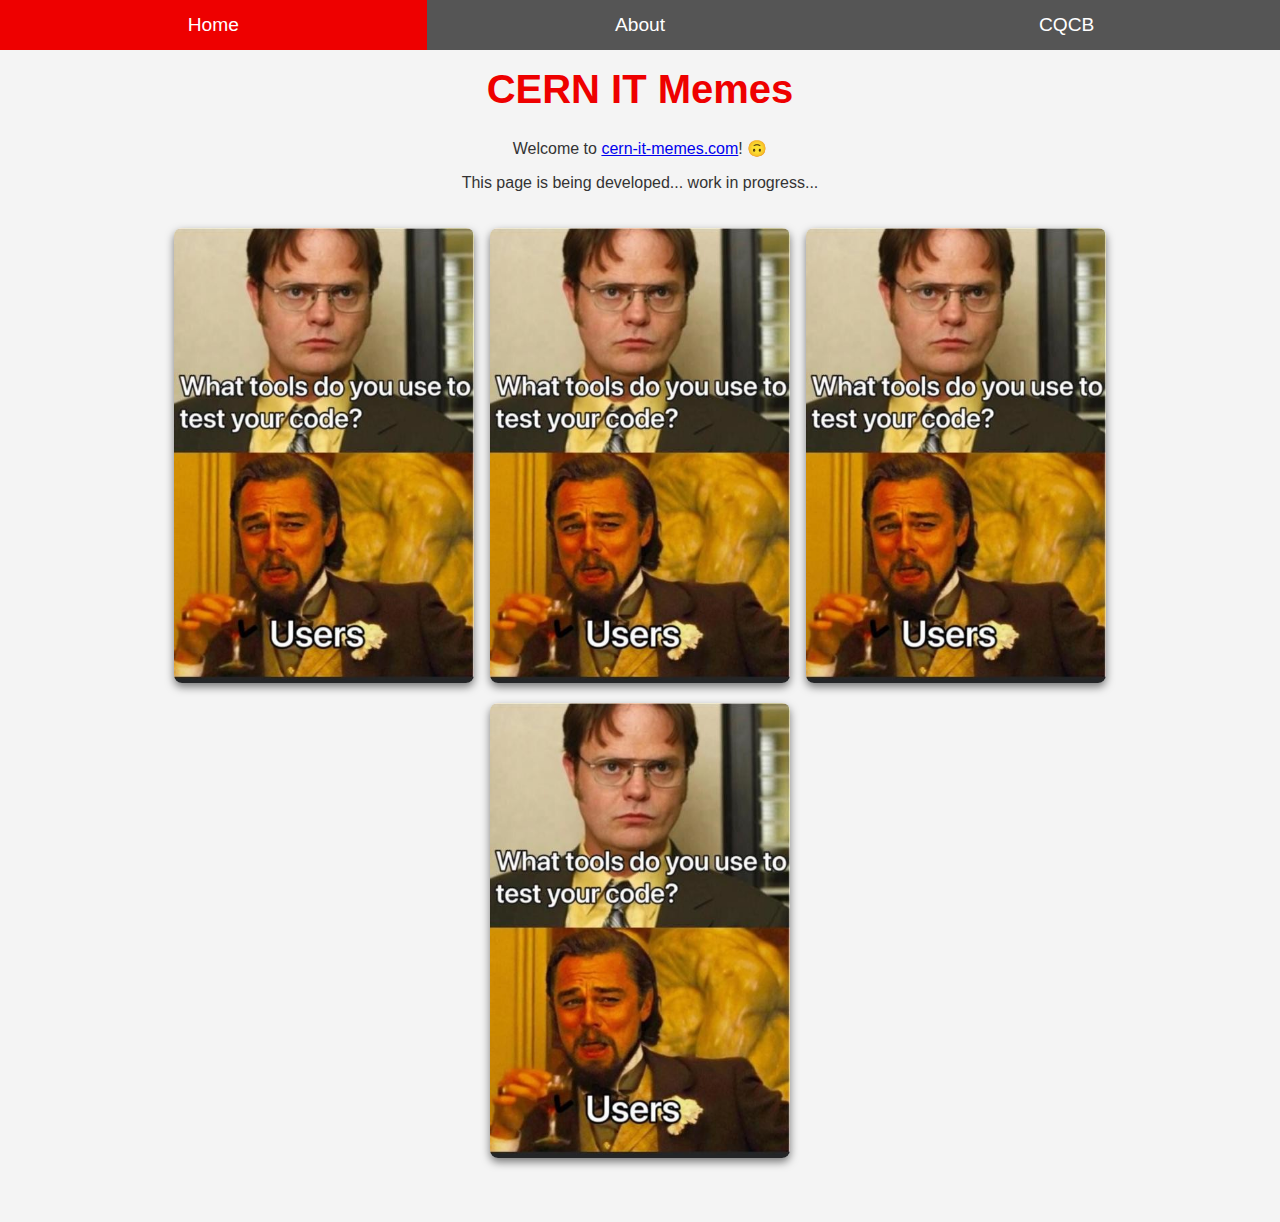
<file: index.html>
<!DOCTYPE html>
<html lang="en">
  <head>
    <meta charset="UTF-8">
    <meta name="viewport" content="width=device-width, initial-scale=1.0">
    <meta http-equiv="X-UA-Compatible" content="ie=edge">
    <title>cern-it-memes</title>
    <link rel="icon" type="image/png" href="images/favicon.png">
    <link rel="stylesheet" href="style.css">
  </head>
  <body>
    <nav class="navbar">
      <ul>
        <li><a href="index.html" class="active">Home</a></li>
        <li><a href="about.html">About</a></li>
        <li><a href="cqcb.html">CQCB</a></li>
      </ul>
    </nav>

    <main class="content">
      <section class="centered-text">
        <h1>CERN IT Memes</h1>
        <p>Welcome to <a href="https://cern-it-memes.com/" target="_self">cern-it-memes.com</a>! 🙃</p>
        <p>This page is being developed... work in progress...</p>
      </section>
      <section class="image-gallery">
        <div class="image-wrapper"><img src="images/test-that-code.png" alt="Test that code."></div>
        <div class="image-wrapper"><img src="images/test-that-code.png" alt="Test that code."></div>
        <div class="image-wrapper"><img src="images/test-that-code.png" alt="Test that code."></div>
        <div class="image-wrapper"><img src="images/test-that-code.png" alt="Test that code."></div>
      </section>
    </main>
    
    <script src="script.js"></script>
  </body>
</html>
</file>
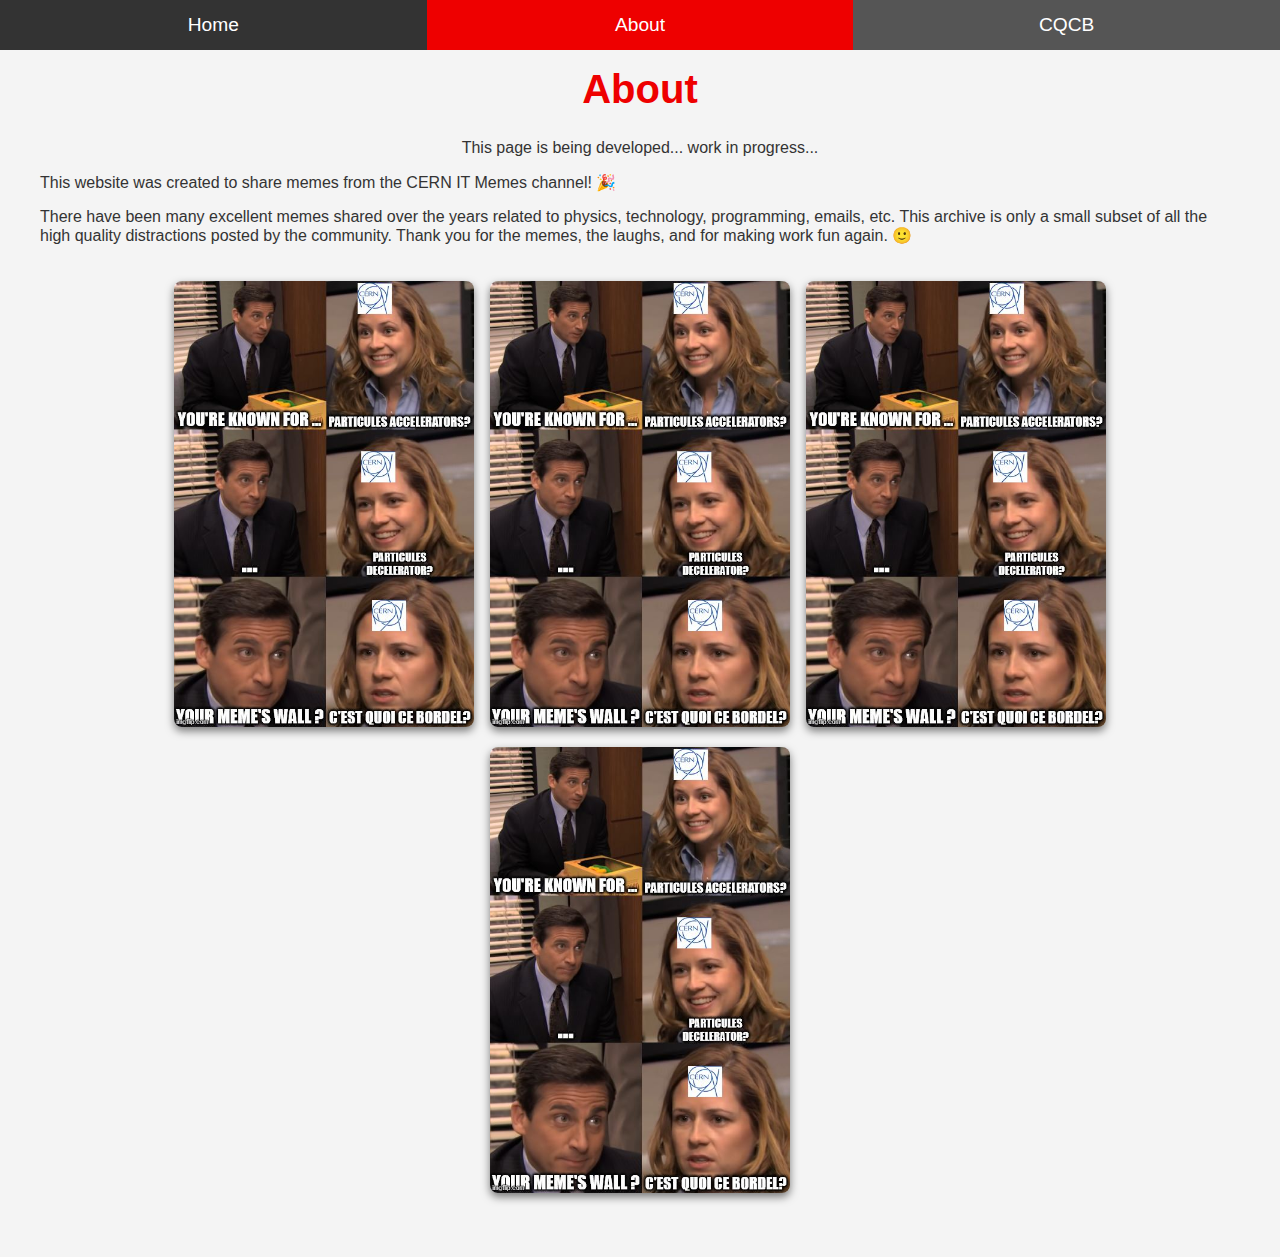
<file: about.html>
<!DOCTYPE html>
<html lang="en">
  <head>
    <meta charset="UTF-8">
    <meta name="viewport" content="width=device-width, initial-scale=1.0">
    <meta http-equiv="X-UA-Compatible" content="ie=edge">
    <title>cern-it-memes</title>
    <link rel="icon" type="image/png" href="images/favicon.png">
    <link rel="stylesheet" href="style.css">
  </head>
  <body>
    <nav class="navbar">
      <ul>
        <li><a href="index.html">Home</a></li>
        <li><a href="about.html" class="active">About</a></li>
        <li><a href="cqcb.html">CQCB</a></li>
      </ul>
    </nav>

    <main class="content">
      <section class="centered-text">
        <h1>About</h1>
        <p>This page is being developed... work in progress...</p>
      </section>
      <p>
        This website was created to share memes from the CERN IT Memes channel! 🎉
      </p>
      <p>
        There have been many excellent memes shared over the years related to physics, technology, programming, emails, etc.
        This archive is only a small subset of all the high quality distractions posted by the community.
        Thank you for the memes, the laughs, and for making work fun again. 🙂
      </p>
      <section class="image-gallery">
        <div class="image-wrapper"><img src="images/office-cern.jpg" alt="Office CERN."></div>
        <div class="image-wrapper"><img src="images/office-cern.jpg" alt="Office CERN."></div>
        <div class="image-wrapper"><img src="images/office-cern.jpg" alt="Office CERN."></div>
        <div class="image-wrapper"><img src="images/office-cern.jpg" alt="Office CERN."></div>
      </section>
    </main>
    
    <script src="script.js"></script>
  </body>
</html>
</file>
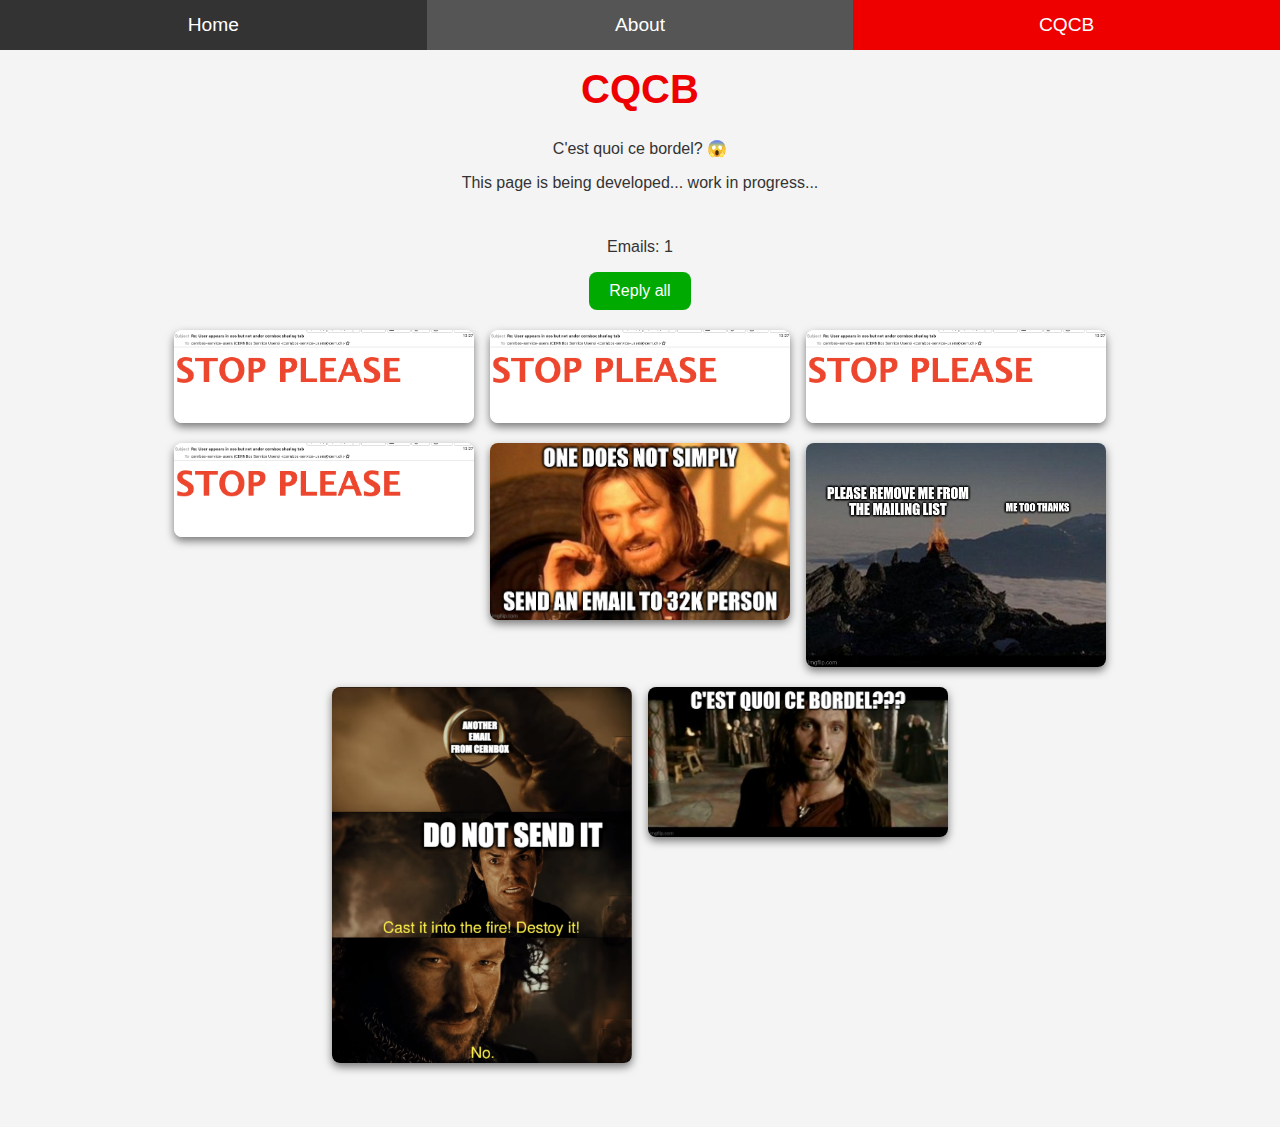
<file: cqcb.html>
<!DOCTYPE html>
<html lang="en">
  <head>
    <meta charset="UTF-8">
    <meta name="viewport" content="width=device-width, initial-scale=1.0">
    <meta http-equiv="X-UA-Compatible" content="ie=edge">
    <title>cern-it-memes</title>
    <link rel="icon" type="image/png" href="images/favicon.png">
    <link rel="stylesheet" href="style.css">
  </head>
  <body>
    <nav class="navbar">
      <ul>
        <li><a href="index.html">Home</a></li>
        <li><a href="about.html">About</a></li>
        <li><a href="cqcb.html" class="active">CQCB</a></li>
      </ul>
    </nav>

    <main class="content">
      <section class="centered-text">
        <h1>CQCB</h1>
        <p>C'est quoi ce bordel? 😱</p>
        <p>This page is being developed... work in progress...</p>
      </section>

      <div class="counter-container">
        <p>Emails: <span id="counter">1</span></p>
        <button id="increment-button">Reply all</button>
      </div>

      <section class="image-gallery">
        <div class="image-wrapper"><img src="images/stop-please.png" alt="Stop please."></div>
        <div class="image-wrapper"><img src="images/stop-please.png" alt="Stop please."></div>
        <div class="image-wrapper"><img src="images/stop-please.png" alt="Stop please."></div>
        <div class="image-wrapper"><img src="images/stop-please.png" alt="Stop please."></div>
        <div class="image-wrapper"><img src="images/lotr-4.png" alt="LOTR 4."></div>
        <div class="image-wrapper"><img src="images/lotr-1.png" alt="LOTR 1."></div>
        <div class="image-wrapper"><img src="images/lotr-3.png" alt="LOTR 3."></div>
        <div class="image-wrapper"><img src="images/lotr-2.png" alt="LOTR 2."></div>
      </section>
    </main>
    
    <script src="script.js"></script>
  </body>
</html>
</file>
<file: style.css>
body {
  font-family: Arial, Helvetica, sans-serif;
  background-color: #f4f4f4;
  padding: 2rem;
  color: #333;
}

h1 {
  color: #ee0000;
  font-size: 2.5em;
}

h2 {
  color: #333;
}

button {
  padding: 10px 20px;
  font-size: 1.0em;
  background-color: #00aa00;
  color: white;
  border: none;
  border-radius: 8px;
  cursor: pointer;
  transition: background-color 0.2s;
}

button:hover {
  background-color: #008800;
}

.counter-container {
  margin-top: 30px;
  display: flex;
  flex-direction: column;
  align-items: center;
  text-align: center;
}

.centered-text {
  text-align: center;
}

.indent {
  margin-left: 2em;
}

.image-gallery {
  display: flex;
  flex-wrap: wrap;
  justify-content: center;
  gap: 16px;
  padding: 20px;
}

.image-gallery .image-wrapper {
  flex: 1 1 300px;
  max-width: 300px;
}

.image-gallery img {
  width: 100%;
  height: auto;
  border-radius: 8px;
  box-shadow: 0 4px 8px rgba(0, 0, 0, 0.5);
  transition: transform 0.2s;
}

.image-gallery img:hover {
  transform: scale(1.05);
}

/* Responsive adjustment for small screens */
@media (max-width: 768px) {
  .section {
    flex-direction: column;
    text-align: center;
  }
}

/* Prevent content from hiding behind navbar. */
.content {
  margin-top: 20px;
}

.navbar {
  font-size: 1.2em;
  color : white;
  background-color: #555;
  overflow: hidden;
  position: fixed;
  width: 100%;
  top : 0;
  left : 0;
  right : 0;
  padding: 0;
  z-index: 1000;
}

.navbar ul {
  list-style-type: none;
  margin: 0;
  padding: 0;
  display: flex;
}

.navbar li {
  flex: 1;
}

.navbar a {
  display: block;
  color: white;
  text-align: center;
  padding: 14px 16px;
  text-decoration: none;
  transition: background-color 0.2s;
}

.navbar a:hover {
  background-color: #333;
}

.navbar a.active {
  background-color: #ee0000;
}
</file>
